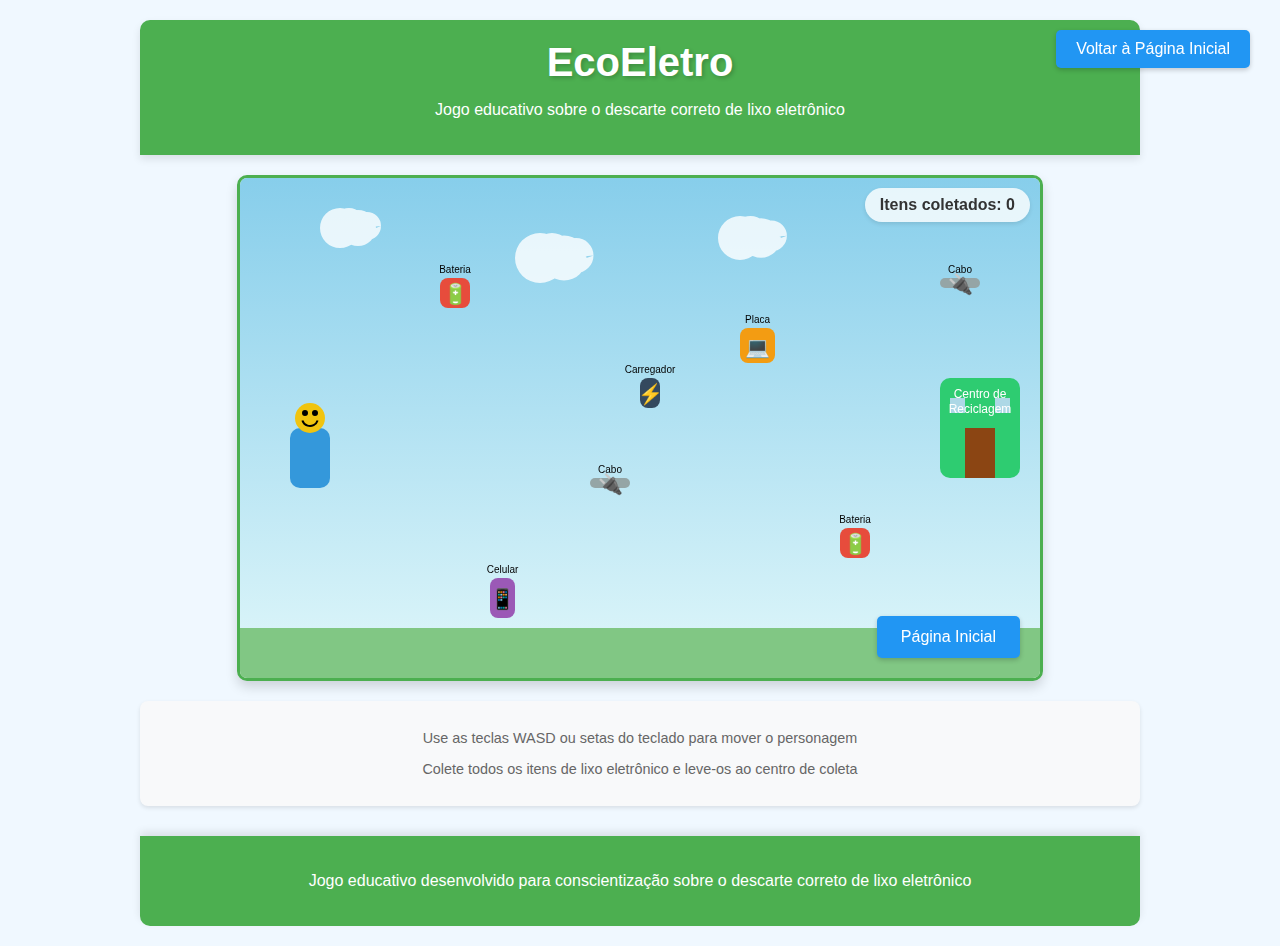
<file: jogo.html>
<!DOCTYPE html>
<html lang="pt-BR">
<head>
    <meta charset="UTF-8">
    <meta name="viewport" content="width=device-width, initial-scale=1.0">
    <title>EcoEletro - Descarte Correto de Lixo Eletrônico</title>
    <style>
        /* Adicionei este estilo para o botão de voltar à página inicial */
        .top-home-button {
            position: fixed;
            top: 20px;
            right: 20px;
            z-index: 1000;
            background-color: #2196F3;
            color: white;
            border: none;
            padding: 10px 20px;
            border-radius: 5px;
            cursor: pointer;
            font-size: 1em;
            transition: all 0.3s;
            box-shadow: 0 2px 5px rgba(0,0,0,0.2);
        }
        
        .top-home-button:hover {
            background-color: #0b7dda;
            transform: translateY(-2px);
            box-shadow: 0 4px 8px rgba(0,0,0,0.3);
        }
        
        body {
            font-family: 'Arial', sans-serif;
            margin: 0;
            padding: 0;
            background-color: #f0f8ff;
            color: #333;
        }
        
        #landing-page {
            max-width: 1000px;
            margin: 0 auto;
            padding: 20px;
            text-align: center;
        }
        
        header {
            background-color: #4CAF50;
            color: white;
            padding: 20px;
            border-radius: 10px 10px 0 0;
            margin-bottom: 20px;
            box-shadow: 0 4px 8px rgba(0,0,0,0.1);
        }
        
        h1 {
            margin: 0;
            font-size: 2.5em;
            text-shadow: 2px 2px 4px rgba(0,0,0,0.2);
        }
        
        .game-container {
            position: relative;
            width: 800px;
            height: 500px;
            margin: 20px auto;
            border: 3px solid #4CAF50;
            border-radius: 10px;
            overflow: hidden;
            background-color: #e8f5e9;
            box-shadow: 0 6px 12px rgba(0,0,0,0.15);
        }
        
        #game-canvas {
            background-color: #e8f5e9;
            transition: all 0.3s ease;
        }
        
        #phase2-container {
            display: none;
            position: absolute;
            top: 0;
            left: 0;
            width: 100%;
            height: 100%;
            background-color: rgba(255, 255, 255, 0.95);
            z-index: 10;
            padding: 20px;
            box-sizing: border-box;
            animation: fadeIn 0.5s ease;
        }
        
        @keyframes fadeIn {
            from { opacity: 0; }
            to { opacity: 1; }
        }
        
        .sorting-area {
            display: flex;
            flex-wrap: wrap;
            justify-content: space-around;
            margin-top: 20px;
        }
        
        .bin {
            width: 150px;
            height: 150px;
            border: 2px dashed #4CAF50;
            border-radius: 10px;
            margin: 10px;
            display: flex;
            flex-direction: column;
            align-items: center;
            justify-content: center;
            background-color: #f1f8e9;
            transition: all 0.3s ease;
        }
        
        .bin:hover {
            transform: scale(1.05);
            box-shadow: 0 4px 8px rgba(0,0,0,0.1);
        }
        
        .bin.highlight {
            background-color: #d4edda;
            border-color: #155724;
        }
        
        .bin-title {
            font-weight: bold;
            margin-bottom: 10px;
            color: #155724;
        }
        
        .item {
            width: 50px;
            height: 50px;
            margin: 5px;
            cursor: grab;
            background-size: contain;
            background-repeat: no-repeat;
            background-position: center;
            display: flex;
            align-items: center;
            justify-content: center;
            border-radius: 5px;
            box-shadow: 0 2px 4px rgba(0,0,0,0.1);
            transition: all 0.2s ease;
            position: relative;
            overflow: hidden;
        }
        
        .item:hover {
            transform: scale(1.1);
            box-shadow: 0 4px 8px rgba(0,0,0,0.2);
        }
        
        .item::after {
            content: attr(data-type);
            position: absolute;
            bottom: -15px;
            left: 0;
            right: 0;
            text-align: center;
            font-size: 9px;
            color: #333;
            opacity: 0;
            transition: all 0.2s ease;
        }
        
        .item:hover::after {
            bottom: -20px;
            opacity: 1;
        }
        
        .items-to-sort {
            display: flex;
            flex-wrap: wrap;
            justify-content: center;
            margin: 20px 0;
            min-height: 100px;
            border: 2px solid #4CAF50;
            border-radius: 10px;
            padding: 10px;
            background-color: #f1f8e9;
            transition: all 0.3s ease;
        }
        
        #end-message {
            display: none;
            margin-top: 20px;
            padding: 20px;
            background-color: #4CAF50;
            color: white;
            border-radius: 10px;
            font-size: 1.2em;
            animation: pulse 2s infinite;
        }
        
        @keyframes pulse {
            0% { transform: scale(1); }
            50% { transform: scale(1.02); }
            100% { transform: scale(1); }
        }
        
        button {
            background-color: #4CAF50;
            color: white;
            border: none;
            padding: 12px 24px;
            margin: 10px;
            border-radius: 5px;
            cursor: pointer;
            font-size: 1em;
            transition: all 0.3s;
            box-shadow: 0 2px 5px rgba(0,0,0,0.2);
        }
        
        button:hover {
            background-color: #388E3C;
            transform: translateY(-2px);
            box-shadow: 0 4px 8px rgba(0,0,0,0.3);
        }
        
        button:active {
            transform: translateY(1px);
        }
        
        .controls {
            margin: 20px 0;
            font-size: 0.9em;
            color: #666;
            background-color: #f8f9fa;
            padding: 15px;
            border-radius: 8px;
            box-shadow: 0 2px 4px rgba(0,0,0,0.1);
        }
        
        footer {
            margin-top: 30px;
            padding: 20px;
            background-color: #4CAF50;
            color: white;
            border-radius: 0 0 10px 10px;
            box-shadow: 0 -4px 8px rgba(0,0,0,0.1);
        }
        
        .score-display {
            position: absolute;
            top: 10px;
            right: 10px;
            background-color: rgba(255, 255, 255, 0.8);
            padding: 8px 15px;
            border-radius: 20px;
            font-weight: bold;
            box-shadow: 0 2px 4px rgba(0,0,0,0.1);
            z-index: 5;
        }
        
        .particle {
            position: absolute;
            width: 10px;
            height: 10px;
            border-radius: 50%;
            pointer-events: none;
            z-index: 20;
        }
        
        .back-button {
            position: absolute;
            top: 10px;
            left: 10px;
            z-index: 15;
            background-color: #f44336;
        }
        
        .back-button:hover {
            background-color: #d32f2f;
        }
        
        .home-button {
            position: absolute;
            bottom: 10px;
            right: 10px;
            z-index: 15;
            background-color: #2196F3;
        }
        
        .home-button:hover {
            background-color: #0b7dda;
        }
        
        @media (max-width: 850px) {
            .game-container {
                width: 95%;
                height: 400px;
            }
            
            .bin {
                width: 120px;
                height: 120px;
            }
        }
    </style>
</head>
<body>
    <!-- Botão adicionado aqui, fora do container do jogo -->
    <button class="top-home-button" onclick="window.location.href='index.html'">Voltar à Página Inicial</button>
    
    <div id="landing-page">
        <header>
            <h1>EcoEletro</h1>
            <p>Jogo educativo sobre o descarte correto de lixo eletrônico</p>
        </header>
        
        <div class="game-container">
            <div class="score-display" id="score">Itens coletados: 0</div>
            <canvas id="game-canvas"></canvas>
            
            <div id="phase2-container">
                <h2>Separe os itens coletados</h2>
                <p>Arraste cada item para a caixa correta</p>
                
                <div class="items-to-sort" id="items-container"></div>
                
                <div class="sorting-area">
                    <div class="bin" id="Bateria-bin">
                        <div class="bin-title">Pilhas</div>
                    </div>
                    <div class="bin" id="Cabo-bin">
                        <div class="bin-title">Cabos</div>
                    </div>
                    <div class="bin" id="Placa-bin">
                        <div class="bin-title">Placas</div>
                    </div>
                    <div class="bin" id="Celular-bin">
                        <div class="bin-title">Celulares</div>
                    </div>
                    <div class="bin" id="Carregador-bin">
                        <div class="bin-title">Carregadores</div>
                    </div>
                </div>
                
                <div id="end-message">
                    Você concluiu a missão! O descarte correto do lixo eletrônico ajuda a preservar o meio ambiente. Faça sua parte!
                </div>
            </div>
        </div>
        
        <div class="controls">
            <p>Use as teclas WASD ou setas do teclado para mover o personagem</p>
            <p>Colete todos os itens de lixo eletrônico e leve-os ao centro de coleta</p>
        </div>
        
        <footer>
            <p>Jogo educativo desenvolvido para conscientização sobre o descarte correto de lixo eletrônico</p>
        </footer>
    </div>

    <script>
        document.addEventListener('DOMContentLoaded', function() {
            // Efeitos sonoros
            const sounds = {
                collect: new Audio('https://assets.mixkit.co/sfx/preview/mixkit-arcade-game-jump-coin-216.mp3'),
                drop: new Audio('https://assets.mixkit.co/sfx/preview/mixkit-positive-interface-beep-221.mp3'),
                success: new Audio('https://assets.mixkit.co/sfx/preview/mixkit-achievement-bell-600.mp3'),
                error: new Audio('https://assets.mixkit.co/sfx/preview/mixkit-wrong-answer-fail-notification-946.mp3')
            };
            
            // Configurações do jogo
            const canvas = document.getElementById('game-canvas');
            const ctx = canvas.getContext('2d');
            canvas.width = document.querySelector('.game-container').clientWidth;
            canvas.height = document.querySelector('.game-container').clientHeight;
            
            // Fase 1 - Caminho e Coleta
            const player = {
                x: 50,
                y: canvas.height / 2,
                width: 40,
                height: 60,
                speed: 5,
                color: '#3498db',
                direction: 'right',
                isMoving: false
            };
            
            const collectedItems = [];
            let score = 0;
            const scoreDisplay = document.getElementById('score');
            
            // Itens de lixo eletrônico com ícones
            const items = [
                { type: 'Bateria', x: 200, y: 100, width: 30, height: 30, color: '#e74c3c', collected: false, emoji: '🔋' },
                { type: 'Cabo', x: 350, y: 300, width: 40, height: 10, color: '#95a5a6', collected: false, emoji: '🔌' },
                { type: 'Placa', x: 500, y: 150, width: 35, height: 35, color: '#f39c12', collected: false, emoji: '💻' },
                { type: 'Celular', x: 250, y: 400, width: 25, height: 40, color: '#9b59b6', collected: false, emoji: '📱' },
                { type: 'Carregador', x: 400, y: 200, width: 20, height: 30, color: '#34495e', collected: false, emoji: '⚡' },
                { type: 'Bateria', x: 600, y: 350, width: 30, height: 30, color: '#e74c3c', collected: false, emoji: '🔋' },
                { type: 'Cabo', x: 700, y: 100, width: 40, height: 10, color: '#95a5a6', collected: false, emoji: '🔌' }
            ];
            
            // Centro de coleta
            const collectionCenter = {
                x: canvas.width - 100,
                y: canvas.height / 2 - 50,
                width: 80,
                height: 100,
                color: '#2ecc71'
            };
            
            // Controles do jogador
            const keys = {
                ArrowUp: false,
                ArrowDown: false,
                ArrowLeft: false,
                ArrowRight: false,
                w: false,
                a: false,
                s: false,
                d: false
            };
            
            // Criar botão Home
            const homeButton = document.createElement('button');
            homeButton.textContent = 'Página Inicial';
            homeButton.className = 'home-button';
            homeButton.addEventListener('click', function() {
                window.location.reload(); // Recarrega a página para voltar ao início
            });
            document.querySelector('.game-container').appendChild(homeButton);
            
            // Event listeners para controles
            document.addEventListener('keydown', (e) => {
                if (keys.hasOwnProperty(e.key)) {
                    keys[e.key] = true;
                    player.isMoving = true;
                }
            });
            
            document.addEventListener('keyup', (e) => {
                if (keys.hasOwnProperty(e.key)) {
                    keys[e.key] = false;
                    player.isMoving = false;
                }
            });
            
            // Função para verificar colisão
            function checkCollision(rect1, rect2) {
                return (
                    rect1.x < rect2.x + rect2.width &&
                    rect1.x + rect1.width > rect2.x &&
                    rect1.y < rect2.y + rect2.height &&
                    rect1.y + rect1.height > rect2.y
                );
            }
            
            // Função para desenhar o jogador
            function drawPlayer() {
                // Corpo
                ctx.fillStyle = player.color;
                ctx.beginPath();
                ctx.roundRect(player.x, player.y, player.width, player.height, 10);
                ctx.fill();
                
                // Cabeça
                ctx.fillStyle = '#f1c40f';
                ctx.beginPath();
                ctx.arc(player.x + player.width/2, player.y - 10, 15, 0, Math.PI * 2);
                ctx.fill();
                
                // Olhos
                ctx.fillStyle = '#000';
                ctx.beginPath();
                const eyeOffset = player.isMoving ? Math.sin(Date.now() / 100) * 2 : 0;
                ctx.arc(player.x + player.width/2 - 5 + eyeOffset, player.y - 15, 3, 0, Math.PI * 2);
                ctx.arc(player.x + player.width/2 + 5 + eyeOffset, player.y - 15, 3, 0, Math.PI * 2);
                ctx.fill();
                
                // Sorriso
                ctx.strokeStyle = '#000';
                ctx.lineWidth = 2;
                ctx.beginPath();
                ctx.arc(player.x + player.width/2, player.y - 10, 8, 0.1 * Math.PI, 0.9 * Math.PI);
                ctx.stroke();
            }
            
            // Função para desenhar os itens
            function drawItems() {
                items.forEach(item => {
                    if (!item.collected) {
                        ctx.fillStyle = item.color;
                        ctx.beginPath();
                        
                        if (item.type === 'Cabo') {
                            ctx.roundRect(item.x, item.y, item.width, item.height, 5);
                        } else {
                            ctx.roundRect(item.x, item.y, item.width, item.height, 8);
                        }
                        
                        ctx.fill();
                        
                        // Adicionar emoji e texto
                        ctx.font = '20px Arial';
                        ctx.fillStyle = '#fff';
                        ctx.textAlign = 'center';
                        ctx.fillText(item.emoji, item.x + item.width/2, item.y + item.height/2 + 8);
                        
                        ctx.font = '10px Arial';
                        ctx.fillStyle = '#000';
                        ctx.fillText(item.type, item.x + item.width/2, item.y - 5);
                    }
                });
            }
            
            // Função para desenhar o centro de coleta
            function drawCollectionCenter() {
                // Edifício
                ctx.fillStyle = collectionCenter.color;
                ctx.beginPath();
                ctx.roundRect(collectionCenter.x, collectionCenter.y, collectionCenter.width, collectionCenter.height, 10);
                ctx.fill();
                
                // Porta
                ctx.fillStyle = '#8B4513';
                ctx.fillRect(collectionCenter.x + 25, collectionCenter.y + 50, 30, 50);
                
                // Janelas
                ctx.fillStyle = '#add8e6';
                ctx.fillRect(collectionCenter.x + 10, collectionCenter.y + 20, 15, 15);
                ctx.fillRect(collectionCenter.x + 55, collectionCenter.y + 20, 15, 15);
                
                // Placa
                ctx.fillStyle = '#fff';
                ctx.font = '12px Arial';
                ctx.textAlign = 'center';
                ctx.fillText('Centro de', collectionCenter.x + collectionCenter.width/2, collectionCenter.y + 20);
                ctx.fillText('Reciclagem', collectionCenter.x + collectionCenter.width/2, collectionCenter.y + 35);
            }
            
            // Criar partículas de efeito
            function createParticles(x, y, color, count = 10) {
                for (let i = 0; i < count; i++) {
                    const particle = document.createElement('div');
                    particle.className = 'particle';
                    particle.style.backgroundColor = color;
                    particle.style.left = `${x}px`;
                    particle.style.top = `${y}px`;
                    document.querySelector('.game-container').appendChild(particle);
                    
                    const angle = Math.random() * Math.PI * 2;
                    const speed = 2 + Math.random() * 3;
                    const size = 5 + Math.random() * 5;
                    
                    particle.style.width = `${size}px`;
                    particle.style.height = `${size}px`;
                    
                    let life = 50 + Math.random() * 50;
                    
                    const animate = () => {
                        life--;
                        if (life <= 0) {
                            particle.remove();
                            return;
                        }
                        
                        x += Math.cos(angle) * speed;
                        y += Math.sin(angle) * speed;
                        
                        particle.style.left = `${x}px`;
                        particle.style.top = `${y}px`;
                        particle.style.opacity = life / 100;
                        
                        requestAnimationFrame(animate);
                    };
                    
                    animate();
                }
            }
            
            // Função para atualizar a posição do jogador
            function updatePlayerPosition() {
                if ((keys.ArrowUp || keys.w) && player.y > 0) {
                    player.y -= player.speed;
                    player.direction = 'up';
                }
                if ((keys.ArrowDown || keys.s) && player.y < canvas.height - player.height) {
                    player.y += player.speed;
                    player.direction = 'down';
                }
                if ((keys.ArrowLeft || keys.a) && player.x > 0) {
                    player.x -= player.speed;
                    player.direction = 'left';
                }
                if ((keys.ArrowRight || keys.d) && player.x < canvas.width - player.width) {
                    player.x += player.speed;
                    player.direction = 'right';
                }
                
                // Verificar colisão com itens
                items.forEach(item => {
                    if (!item.collected && checkCollision(player, item)) {
                        item.collected = true;
                        collectedItems.push(item.type);
                        score++;
                        scoreDisplay.textContent = `Itens coletados: ${score}`;
                        
                        // Efeito de partículas
                        createParticles(
                            item.x + item.width/2,
                            item.y + item.height/2,
                            item.color
                        );
                        
                        // Som de coleta
                        sounds.collect.currentTime = 0;
                        sounds.collect.play();
                    }
                });
                
                // Verificar se chegou no centro de coleta
                if (checkCollision(player, collectionCenter)) {
                    showEnterButton();
                } else {
                    hideEnterButton();
                }
            }
            
            // Botão "Entrar"
            const enterButton = document.createElement('button');
            enterButton.textContent = 'Entrar no Centro de Reciclagem';
            enterButton.style.position = 'absolute';
            enterButton.style.top = '10px';
            enterButton.style.left = '50%';
            enterButton.style.transform = 'translateX(-50%)';
            enterButton.style.zIndex = '5';
            enterButton.style.display = 'none';
            document.querySelector('.game-container').appendChild(enterButton);
            
            function showEnterButton() {
                enterButton.style.display = 'block';
            }
            
            function hideEnterButton() {
                enterButton.style.display = 'none';
            }
            
            // Iniciar fase 2
            function startPhase2() {
                sounds.success.currentTime = 0;
                sounds.success.play();
                
                document.getElementById('game-canvas').style.display = 'none';
                document.getElementById('phase2-container').style.display = 'block';
                
                // Criar botão Voltar
                const backButton = document.createElement('button');
                backButton.textContent = 'Voltar para o Jogo';
                backButton.className = 'back-button';
                backButton.addEventListener('click', function() {
                    // Esconder fase 2
                    document.getElementById('phase2-container').style.display = 'none';
                    // Mostrar canvas do jogo
                    document.getElementById('game-canvas').style.display = 'block';
                    // Remover o botão Voltar
                    backButton.remove();
                });
                
                document.querySelector('.game-container').appendChild(backButton);
                
                // Adicionar itens coletados para classificação
                const itemsContainer = document.getElementById('items-container');
                itemsContainer.innerHTML = '';
                
                collectedItems.forEach((itemType, index) => {
                    const item = document.createElement('div');
                    item.className = 'item';
                    item.id = `item-${index}`;
                    item.setAttribute('data-type', itemType);
                    item.setAttribute('draggable', 'true');
                    item.textContent = getItemEmoji(itemType);
                    item.style.backgroundColor = getItemColor(itemType);
                    
                    // Adicionar texto do tipo como atributo
                    item.setAttribute('data-type-name', itemType);
                    
                    itemsContainer.appendChild(item);
                    
                    // Configurar arrastar e soltar
                    item.addEventListener('dragstart', dragStart);
                });
                
                // Configurar áreas de soltar
                const bins = document.querySelectorAll('.bin');
                bins.forEach(bin => {
                    bin.addEventListener('dragover', dragOver);
                    bin.addEventListener('dragenter', dragEnter);
                    bin.addEventListener('dragleave', dragLeave);
                    bin.addEventListener('drop', drop);
                });
            }
            
            function getItemColor(itemType) {
                switch(itemType) {
                    case 'Bateria': return '#e74c3c';
                    case 'Cabo': return '#95a5a6';
                    case 'Placa': return '#f39c12';
                    case 'Celular': return '#9b59b6';
                    case 'Carregador': return '#34495e';
                    default: return '#000';
                }
            }
            
            function getItemEmoji(itemType) {
                switch(itemType) {
                    case 'Bateria': return '🔋';
                    case 'Cabo': return '🔌';
                    case 'Placa': return '💻';
                    case 'Celular': return '📱';
                    case 'Carregador': return '⚡';
                    default: return '❓';
                }
            }
            
            // Funções para arrastar e soltar
            let draggedItem = null;
            
            function dragStart(e) {
                draggedItem = e.target;
                e.dataTransfer.setData('text/plain', e.target.id);
                e.target.style.opacity = '0.5';
                
                // Criar elemento fantasma para arrastar
                const ghost = e.target.cloneNode(true);
                ghost.id = 'ghost';
                ghost.style.position = 'absolute';
                ghost.style.opacity = '0.8';
                ghost.style.pointerEvents = 'none';
                ghost.style.zIndex = '1000';
                document.body.appendChild(ghost);
                
                e.dataTransfer.setDragImage(ghost, 25, 25);
                
                setTimeout(() => {
                    document.body.removeChild(ghost);
                }, 0);
            }
            
            function dragEnter(e) {
                e.preventDefault();
                if (e.target.classList.contains('bin')) {
                    e.target.classList.add('highlight');
                }
            }
            
            function dragLeave(e) {
                if (e.target.classList.contains('bin')) {
                    e.target.classList.remove('highlight');
                }
            }
            
            function dragOver(e) {
                e.preventDefault();
            }
            
            function drop(e) {
                e.preventDefault();
                if (e.target.classList.contains('bin')) {
                    e.target.classList.remove('highlight');
                    
                    const id = e.dataTransfer.getData('text/plain');
                    const droppedItem = document.getElementById(id);
                    const itemType = droppedItem.getAttribute('data-type');
                    const binType = e.target.id.replace('-bin', '');
                    
                    // Verificar se o item está sendo colocado na caixa correta
                    if (itemType === binType) {
                        e.target.appendChild(droppedItem);
                        droppedItem.style.cursor = 'default';
                        droppedItem.setAttribute('draggable', 'false');
                        droppedItem.style.opacity = '1';
                        droppedItem.style.transform = 'scale(1.2)';
                        
                        // Efeito visual
                        createParticles(
                            e.clientX - e.target.getBoundingClientRect().left,
                            e.clientY - e.target.getBoundingClientRect().top,
                            getItemColor(itemType),
                            15
                        );
                        
                        // Som de sucesso
                        sounds.drop.currentTime = 0;
                        sounds.drop.play();
                        
                        // Verificar se todos os itens foram classificados
                        checkAllItemsSorted();
                    } else {
                        // Som de erro
                        sounds.error.currentTime = 0;
                        sounds.error.play();
                        
                        // Efeito de erro
                        droppedItem.style.animation = 'shake 0.5s';
                        setTimeout(() => {
                            droppedItem.style.animation = '';
                        }, 500);
                    }
                }
                
                draggedItem = null;
            }
            
            function checkAllItemsSorted() {
                const itemsToSort = document.getElementById('items-container').children;
                let allSorted = true;
                
                for (let i = 0; i < itemsToSort.length; i++) {
                    if (itemsToSort[i].parentElement.id === 'items-container') {
                        allSorted = false;
                        break;
                    }
                }
                
                if (allSorted) {
                    document.getElementById('end-message').style.display = 'block';
                    sounds.success.currentTime = 0;
                    sounds.success.play();
                    
                    // Efeito de confete
                    for (let i = 0; i < 50; i++) {
                        setTimeout(() => {
                            createParticles(
                                Math.random() * canvas.width,
                                Math.random() * canvas.height / 2,
                                `hsl(${Math.random() * 360}, 100%, 50%)`,
                                1
                            );
                        }, i * 50);
                    }
                }
            }
            
            // Adicionar animação de shake
            const style = document.createElement('style');
            style.textContent = `
                @keyframes shake {
                    0%, 100% { transform: translateX(0); }
                    10%, 30%, 50%, 70%, 90% { transform: translateX(-5px); }
                    20%, 40%, 60%, 80% { transform: translateX(5px); }
                }
            `;
            document.head.appendChild(style);
            
            // Desenhar cenário
            function drawBackground() {
                // Grama
                ctx.fillStyle = '#81C784';
                ctx.fillRect(0, canvas.height - 50, canvas.width, 50);
                
                // Céu
                const skyGradient = ctx.createLinearGradient(0, 0, 0, canvas.height);
                skyGradient.addColorStop(0, '#87CEEB');
                skyGradient.addColorStop(1, '#E0F7FA');
                ctx.fillStyle = skyGradient;
                ctx.fillRect(0, 0, canvas.width, canvas.height - 50);
                
                // Nuvens
                ctx.fillStyle = 'rgba(255, 255, 255, 0.8)';
                drawCloud(100, 50, 30, 20);
                drawCloud(300, 80, 40, 25);
                drawCloud(500, 60, 35, 22);
            }
            
            function drawCloud(x, y, width, height) {
                ctx.beginPath();
                ctx.arc(x, y, height, 0, Math.PI * 2);
                ctx.arc(x + width * 0.3, y - height * 0.2, height * 0.8, 0, Math.PI * 2);
                ctx.arc(x + width * 0.6, y, height * 0.9, 0, Math.PI * 2);
                ctx.arc(x + width * 0.9, y - height * 0.1, height * 0.7, 0, Math.PI * 2);
                ctx.fill();
            }
            
            // Loop principal do jogo
            function gameLoop() {
                ctx.clearRect(0, 0, canvas.width, canvas.height);
                
                drawBackground();
                drawCollectionCenter();
                drawItems();
                drawPlayer();
                updatePlayerPosition();
                
                requestAnimationFrame(gameLoop);
            }
            
            // Iniciar o jogo
            gameLoop();
            
            // Redimensionar canvas quando a janela for redimensionada
            window.addEventListener('resize', function() {
                canvas.width = document.querySelector('.game-container').clientWidth;
                canvas.height = document.querySelector('.game-container').clientHeight;
                
                // Ajustar posições para o novo tamanho
                collectionCenter.x = canvas.width - 100;
                collectionCenter.y = canvas.height / 2 - 50;
            });
            
            // Configurar o botão Entrar
            enterButton.addEventListener('click', startPhase2);
        });
    </script>
</body>
</html>
</file>
